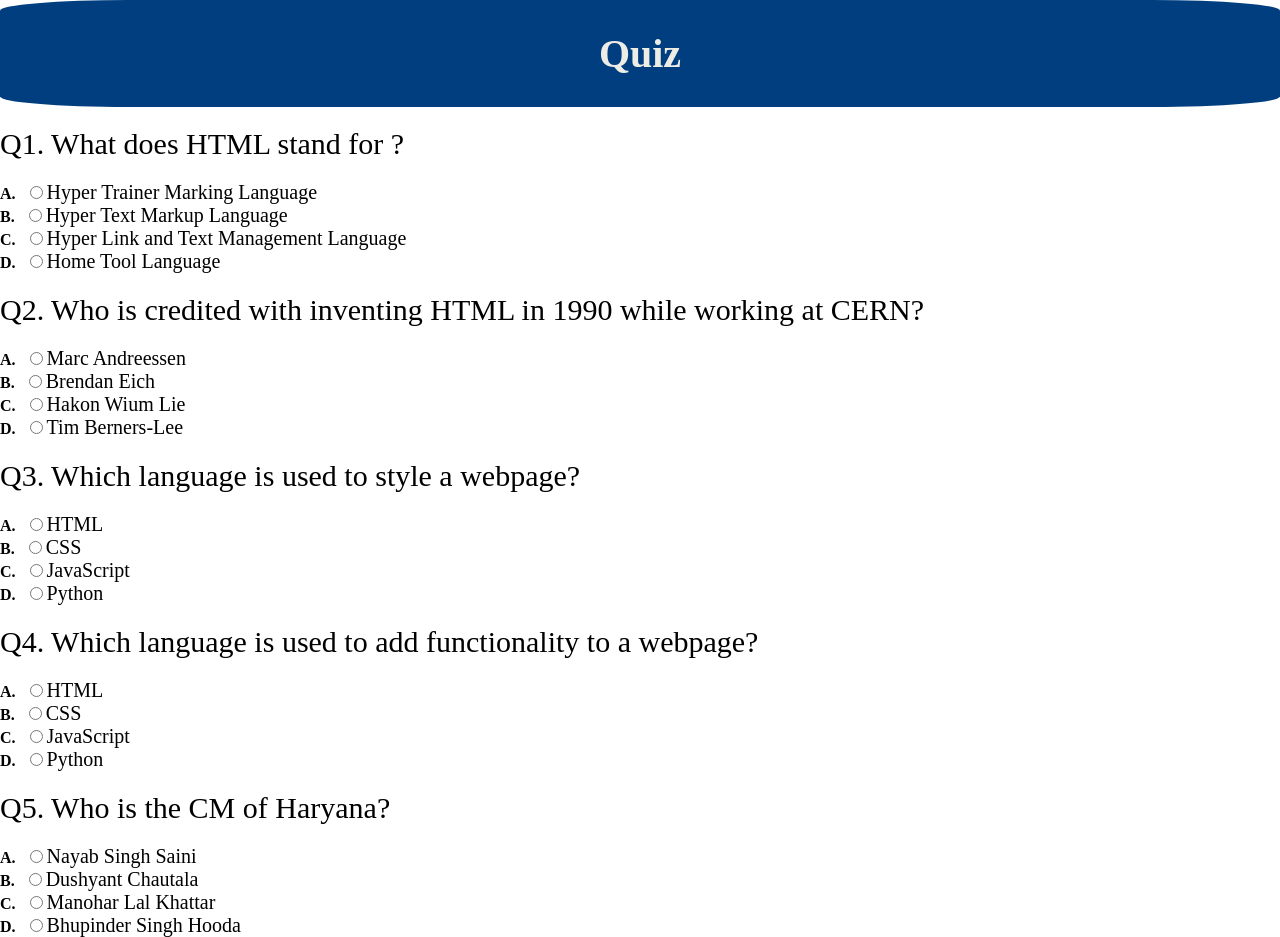
<file: QUIZ/index.html>
<!DOCTYPE html>
<html lang="en">
<head>
    <meta charset="UTF-8">
    <meta name="viewport" content="width=device-width, initial-scale=1.0">
    <title>Quiz Application</title>

    <link rel="stylesheet" href="./quizAssignment.css">
</head>

<body>

    <h1>Quiz</h1>

    <p>Q1. What does HTML stand for ?</p>

    <span>A.</span>
    <input type="radio" id="trainer" name="HTML">
    <label for="trainer">Hyper Trainer Marking Language</label>
    <br>

    <span>B.</span>
    <input type="radio" id="text" name="HTML">
    <label for="text">Hyper Text Markup Language</label>
    <br>

    <span>C.</span>
    <input type="radio" id="link" name="HTML">
    <label for="link">Hyper Link and Text Management Language</label>
    <br>

    <span>D.</span>
    <input type="radio" id="tool" name="HTML">
    <label for="tool">Home Tool Language</label>
    <br>

    <h3 id="correct1">Correct!</h3>
    <h3 id="incorrect1">Incorrect! Try Again!</h3>


    <p>Q2. Who is credited with inventing HTML in 1990 while working at CERN?</p>

    <span>A.</span>
    <input type="radio" id="marc" name="inventing">
    <label for="marc">Marc Andreessen</label>
    <br>

    <span>B.</span>
    <input type="radio" id="brendan" name="inventing">
    <label for="brendan">Brendan Eich</label>
    <br>

    <span>C.</span>
    <input type="radio" id="hakon" name="inventing">
    <label for="hakon">Hakon Wium Lie</label>
    <br>

    <span>D.</span>
    <input type="radio" id="tim" name="inventing">
    <label for="tim">Tim Berners-Lee</label>
    <br>

    <h3 id="correct2">Correct!</h3>
    <h3 id="incorrect2">Incorrect! Try Again!</h3>


    <p>Q3. Which language is used to style a webpage?</p>

    <span>A.</span>
    <input type="radio" id="html3" name="style">
    <label for="html3">HTML</label>
    <br>

    <span>B.</span>
    <input type="radio" id="css3" name="style">
    <label for="css3">CSS</label>
    <br>

    <span>C.</span>
    <input type="radio" id="javascript3" name="style">
    <label for="javascript3">JavaScript</label>
    <br>

    <span>D.</span>
    <input type="radio" id="python3" name="style">
    <label for="python3">Python</label>
    <br>

    <h3 id="correct3">Correct!</h3>
    <h3 id="incorrect3">Incorrect! Try Again!</h3>


    <p>Q4. Which language is used to add functionality to a webpage?</p>

    <span>A.</span>
    <input type="radio" id="html4" name="functionality">
    <label for="html4">HTML</label>
    <br>

    <span>B.</span>
    <input type="radio" id="css4" name="functionality">
    <label for="css4">CSS</label>
    <br>

    <span>C.</span>
    <input type="radio" id="javascript4" name="functionality">
    <label for="javascript4">JavaScript</label>
    <br>

    <span>D.</span>
    <input type="radio" id="python4" name="functionality">
    <label for="python4">Python</label>
    <br>

    <h3 id="correct4">Correct!</h3>
    <h3 id="incorrect4">Incorrect! Try Again!</h3>


    <p>Q5. Who is the CM of Haryana?</p>

    <span>A.</span>
    <input type="radio" id="Nayab" name="Haryana">
    <label for="Nayab">Nayab Singh Saini</label>
    <br>

    <span>B.</span>
    <input type="radio" id="dushyant" name="Haryana">
    <label for="dushyant">Dushyant Chautala</label>
    <br>

    <span>C.</span>
    <input type="radio" id="Manohar" name="Haryana">
    <label for="Manohar">Manohar Lal Khattar</label>
    <br>

    <span>D.</span>
    <input type="radio" id="Bhupinder" name="Haryana">
    <label for="Bhupinder">Bhupinder Singh Hooda</label>
    <br>

    <h3 id="correct5">Correct!</h3>
    <h3 id="incorrect5">Incorrect! Try Again!</h3>

</body>
</html>
</file>
<file: QUIZ/quizAssignment.css>
*{
    margin: 0;
    padding: 0;
}

h1{
    background-color: rgb(0, 62, 128);
    color: rgb(237, 237, 230);
    padding: 30px;
    font-size: 40px;
    text-align: center;
    border-radius: 10%;
}

p{
    font-size: 30px;
    margin-top: 20px;
    margin-bottom: 20px;
}

label{
    font-size: 20px;
}

span{
    font-weight: bolder;
    margin-right: 10px;
}


#correct1, #incorrect1,
#correct2, #incorrect2,
#correct3, #incorrect3,
#correct4, #incorrect4,
#correct5, #incorrect5{
    display: none;
}


#text:checked ~ #correct1{
    display: block;
}

#trainer:checked ~ #incorrect1,
#link:checked ~ #incorrect1,
#tool:checked ~ #incorrect1{
    display: block;
}


#tim:checked ~ #correct2{
    display: block;
}

#marc:checked ~ #incorrect2,
#brendan:checked ~ #incorrect2,
#hakon:checked ~ #incorrect2{
    display: block;
}


#css3:checked ~ #correct3{
    display: block;
}

#html3:checked ~ #incorrect3,
#javascript3:checked ~ #incorrect3,
#python3:checked ~ #incorrect3{
    display: block;
}


#javascript4:checked ~ #correct4{
    display: block;
}

#html4:checked ~ #incorrect4,
#css4:checked ~ #incorrect4,
#python4:checked ~ #incorrect4{
    display: block;
}


#Nayab:checked ~ #correct5{
    display: block;
}

#dushyant:checked ~ #incorrect5,
#Manohar:checked ~ #incorrect5,
#Bhupinder:checked ~ #incorrect5{
    display: block;
}


#correct1, #correct2, #correct3,
#correct4, #correct5{
    margin-top: 20px;
    background-color: green;
    color: white;
    padding: 20px;
}


#incorrect1, #incorrect2, #incorrect3,
#incorrect4, #incorrect5{
    margin-top: 20px;
    background-color: red;
    color: white;
    padding: 20px;
}
</file>
